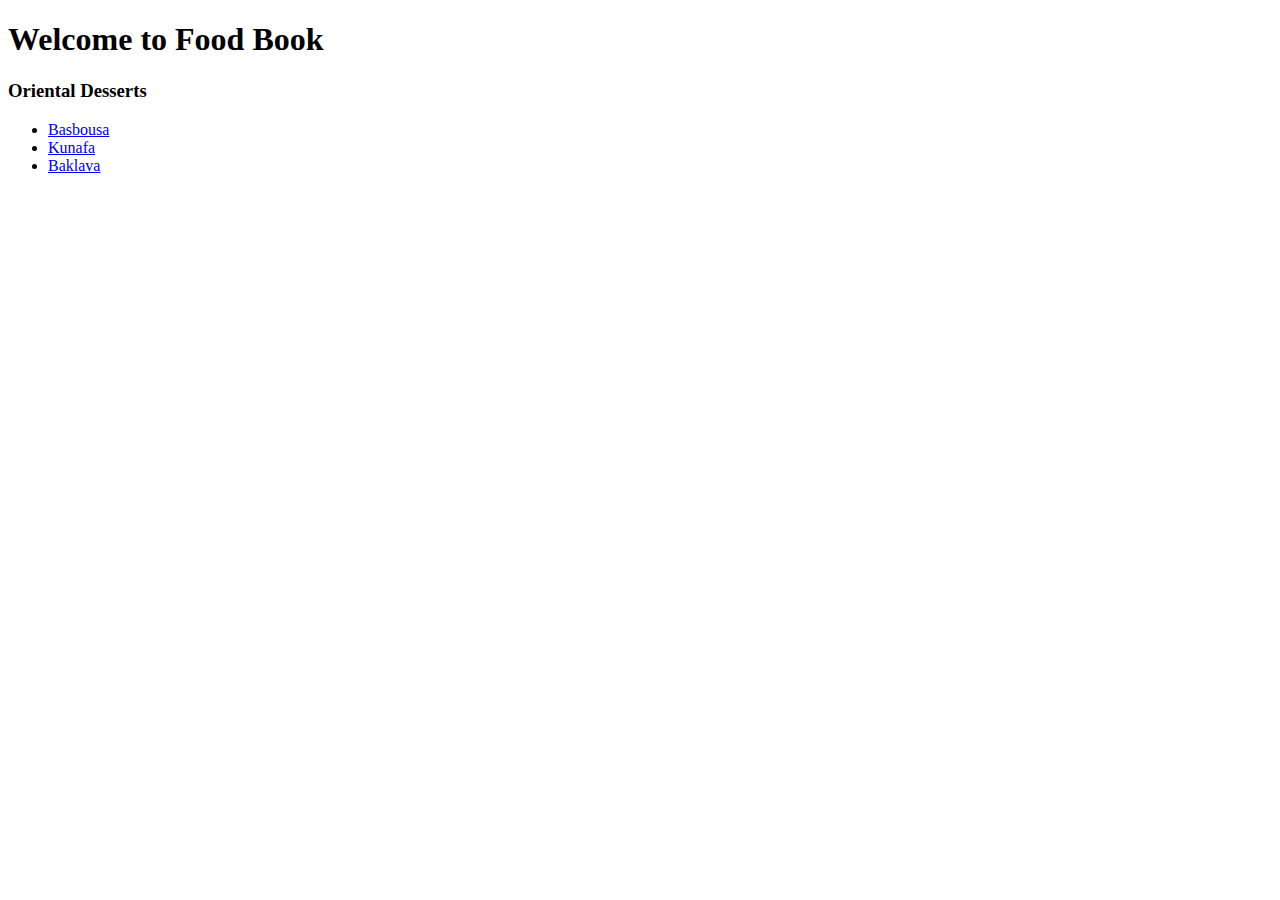
<file: Recipes Book.html>
<!DOCTYPE html>
<html lang="en">
<head>
  <meta charset="UTF-8">
  <meta name="viewport" content="width=device-width, initial-scale=1.0">
  <title>Recipes Book</title>
</head>
<body>
  <h1>
    Welcome to Food Book
  </h1>
  <div>
    <h3>Oriental Desserts</h3>
  <ul>
    <li>
      <a href="Oriental Dessert/Basbousa.html">Basbousa</a>
    </li>
    <li>
      <a href="Oriental Dessert/Kunafa.html">Kunafa</a>
    </li>
    <li>
      <a href="Oriental Dessert/Baklava.html">Baklava</a>
    </li>
  </ul>
  </div>
</body>
</html>
</file>
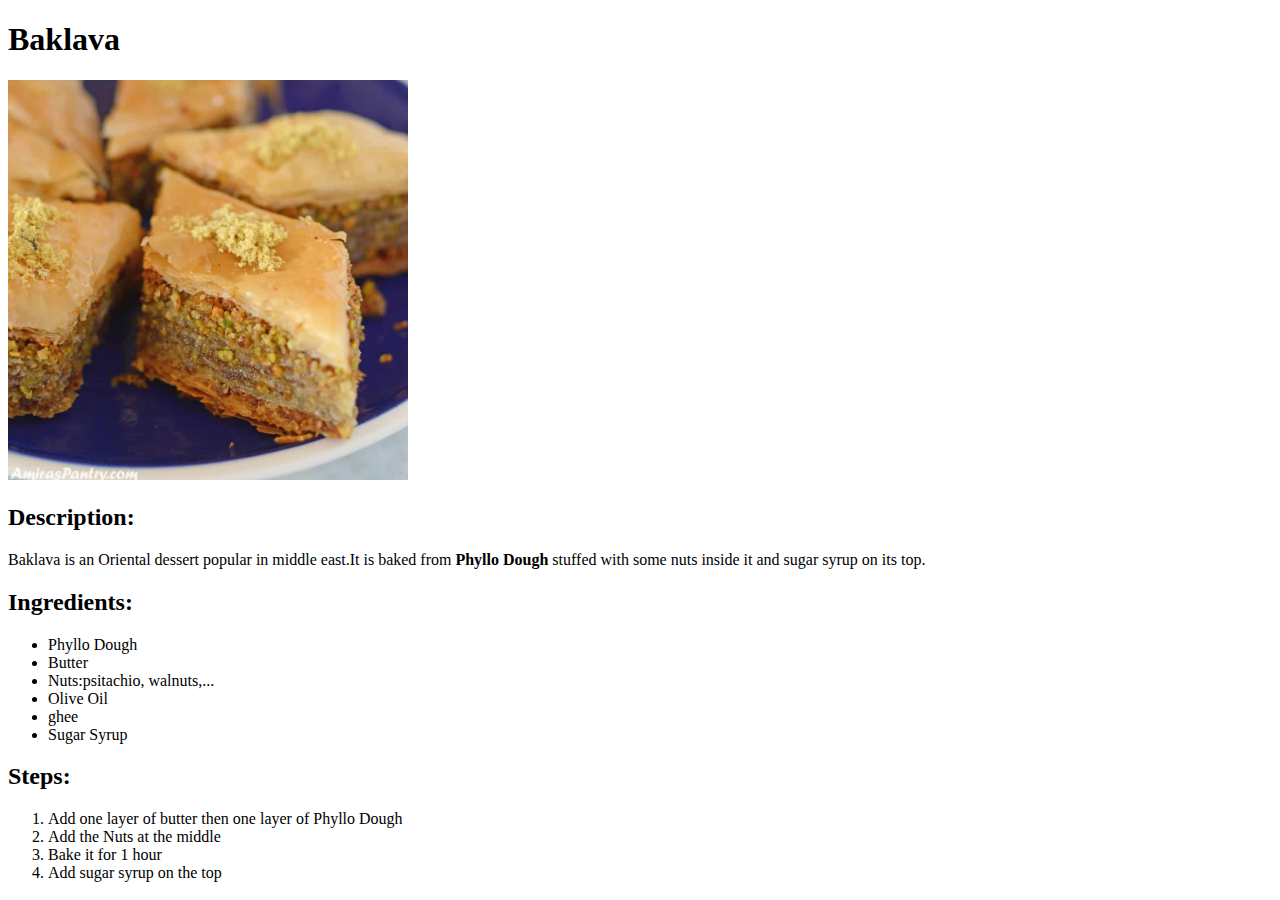
<file: Oriental Dessert/Baklava.html>
<!DOCTYPE html>
<html lang="en">
<head>
  <meta charset="UTF-8">
  <meta name="viewport" content="width=device-width, initial-scale=1.0">
  <title>Baklava</title>
</head>
<body>
  <h1>
    Baklava
  </h1>
  <img src="../images/Baklava.jpg" width="400px">
  <div>
    <h2>
      Description:
    </h2>
    <p>
      Baklava is an Oriental dessert popular in middle east.It is baked from
      <span style="font-weight: bold;">Phyllo Dough</span> stuffed with some nuts inside it and sugar syrup on its top.
    </p>
  </div>

  <div>
    <h2>
      Ingredients:
    </h2>
    <ul>
      <li>
        Phyllo Dough
      </li>
      <li>
        Butter
      </li>
      <li>
        Nuts:psitachio, walnuts,...
      </li>
      <li>
        Olive Oil
      </li>
      <li>
        ghee
      </li>
      <li>
        Sugar Syrup
      </li>
    </ul>
  </div>
    <h2>
      Steps:
    </h2>
    <ol>
      <li>
        Add one layer of butter then one layer of Phyllo Dough
      </li>
      <li>
        Add the Nuts at the middle
      </li>
      <li>
        Bake it for 1 hour
      </li>
      <li>
        Add sugar syrup on the top
      </li>
    </ol>
  <div>

  </div>
</body>
</html>
</file>
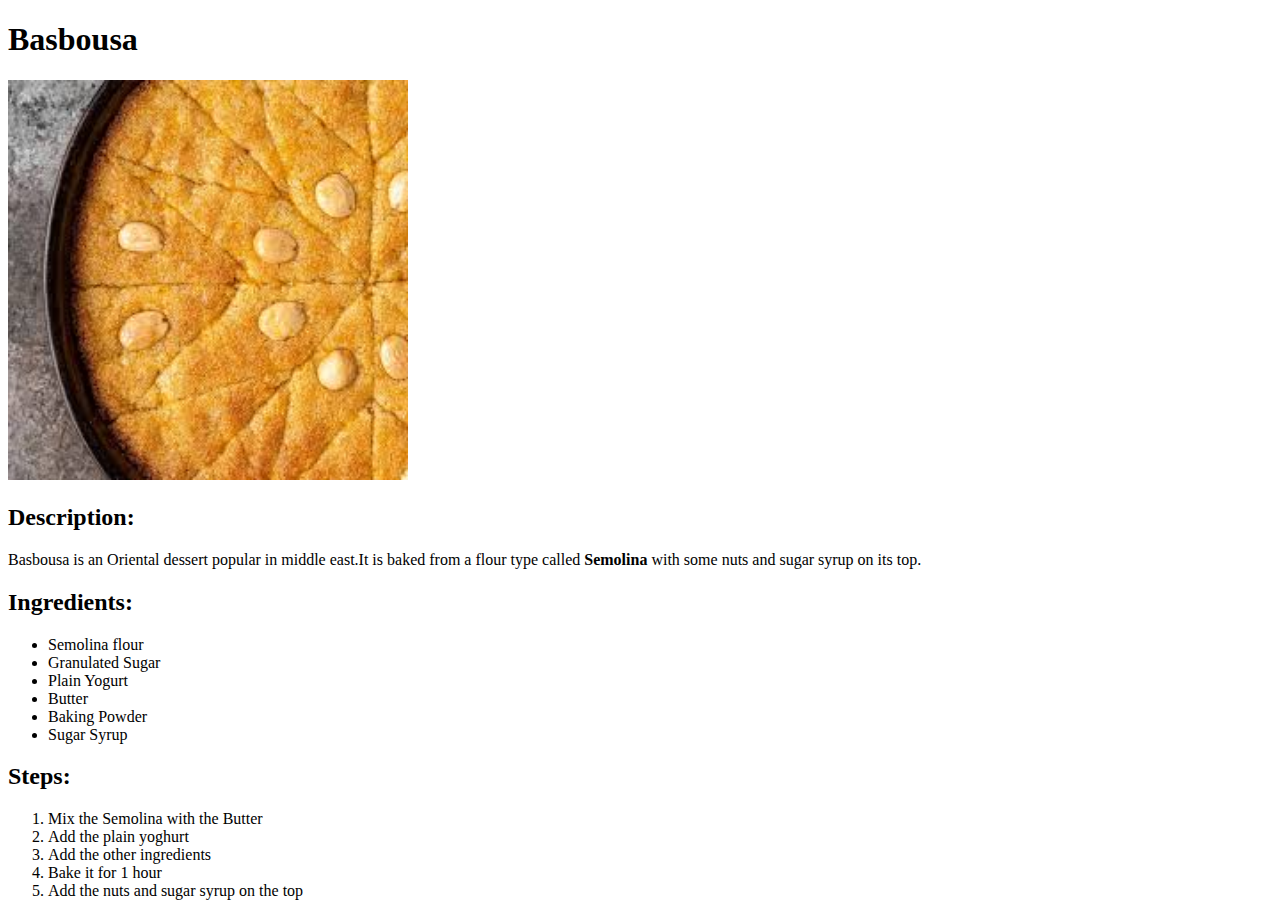
<file: Oriental Dessert/Basbousa.html>
<!DOCTYPE html>
<html lang="en">
<head>
  <meta charset="UTF-8">
  <meta name="viewport" content="width=device-width, initial-scale=1.0">
  <title>Basbousa</title>
</head>
<body>
  <h1>
    Basbousa
  </h1>
  <img src="../images/Basbousa.jpeg" width="400px">
  
  <div>
    <h2>
      Description:
    </h2>
    <p>
      Basbousa is an Oriental dessert popular in middle east.It is baked from a flour type called 
      <span style="font-weight: bold;">Semolina</span> with some nuts and sugar syrup on its top.
    </p>
  </div>

  <div>
    <h2>
      Ingredients:
    </h2>
    <ul>
      <li>
        Semolina flour
      </li>
      <li>
        Granulated Sugar
      </li>
      <li>
        Plain Yogurt
      </li>
      <li>
        Butter
      </li>
      <li>
        Baking Powder
      </li>
      <li>
        Sugar Syrup
      </li>
    </ul>
  </div>
  
  <div>
    <h2>
      Steps:
    </h2>
    <ol>
      <li>
        Mix the Semolina with the Butter
      </li>
      <li>
        Add the plain yoghurt
      </li>
      <li>
        Add the other ingredients
      </li>
      <li>
        Bake it for 1 hour
      </li>
      <li>
        Add the nuts and sugar syrup on the top
      </li>
    </ol>
  </div>
</body>
</html>
</file>
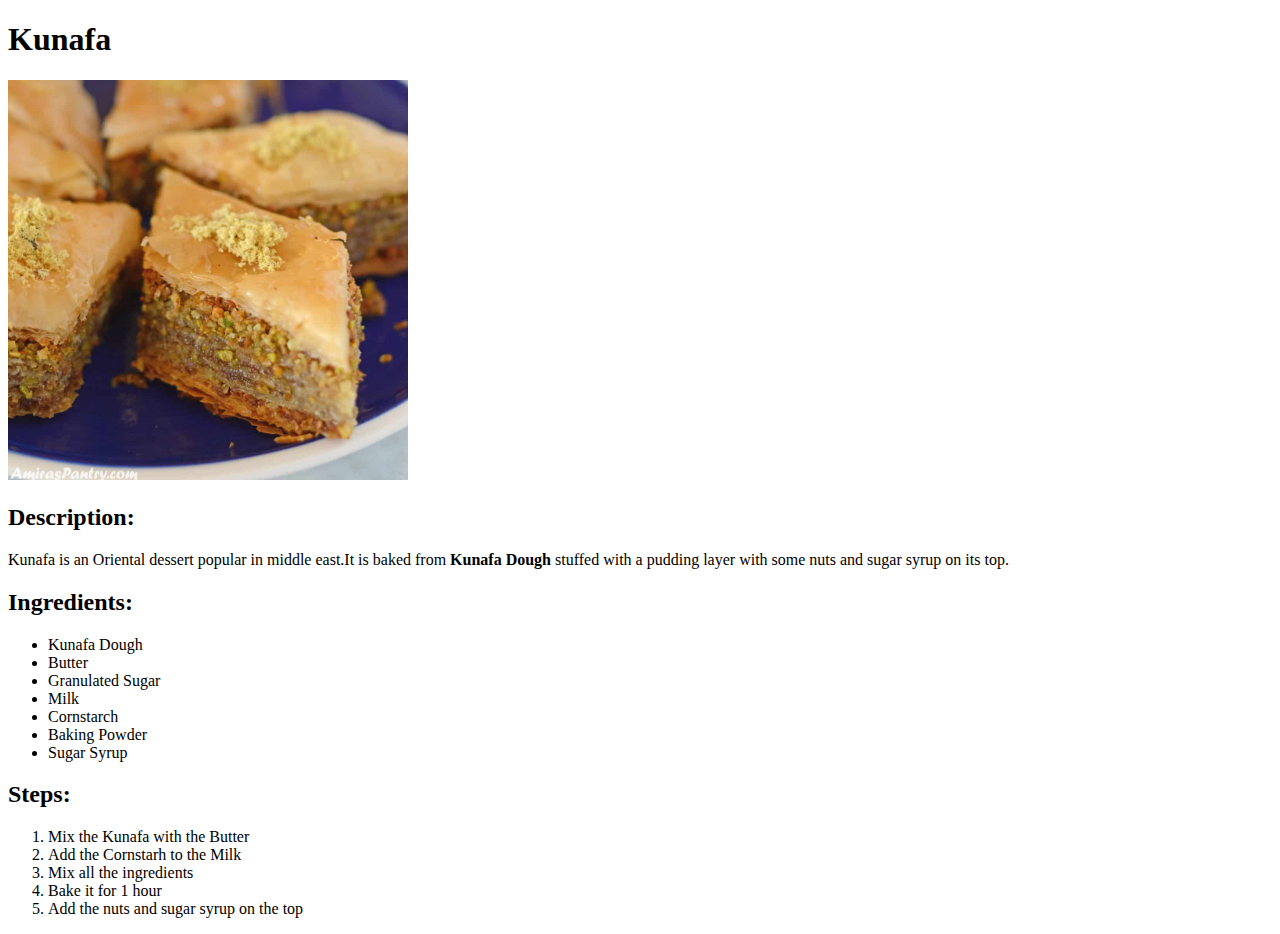
<file: Oriental Dessert/Kunafa.html>
<!DOCTYPE html>
<html lang="en">
<head>
  <meta charset="UTF-8">
  <meta name="viewport" content="width=device-width, initial-scale=1.0">
  <title>Kunafa</title>
</head>
<body>
  <h1>
    Kunafa
  </h1>
  <img src="../images/Baklava.jpg" width="400px">
  
  <div>
    <h2>
      Description:
    </h2>
    <p>
      Kunafa is an Oriental dessert popular in middle east.It is baked from 
      <span style="font-weight: bold;">Kunafa Dough</span> stuffed with a pudding layer with some nuts and sugar syrup on its top.
    </p>
  </div>

  <div>
    <h2>
      Ingredients:
    </h2>
    <ul>
      <li>
        Kunafa Dough
      </li>
      <li>
        Butter
      </li>
      <li>
        Granulated Sugar
      </li>
      <li>
        Milk
      </li>
      <li>
        Cornstarch
      </li>
      <li>
        Baking Powder
      </li> 
      <li>
        Sugar Syrup
      </li>
    </ul>
  </div>
  
  <div>
    <h2>
      Steps:
    </h2>
    <ol>
      <li>
        Mix the Kunafa with the Butter
      </li>
      <li>
        Add the Cornstarh to the Milk
      </li>
      <li>
        Mix all the ingredients
      </li>
      <li>
        Bake it for 1 hour
      </li>
      <li>
        Add the nuts and sugar syrup on the top
      </li>
    </ol>
  </div>
</body>
</html>
</file>
